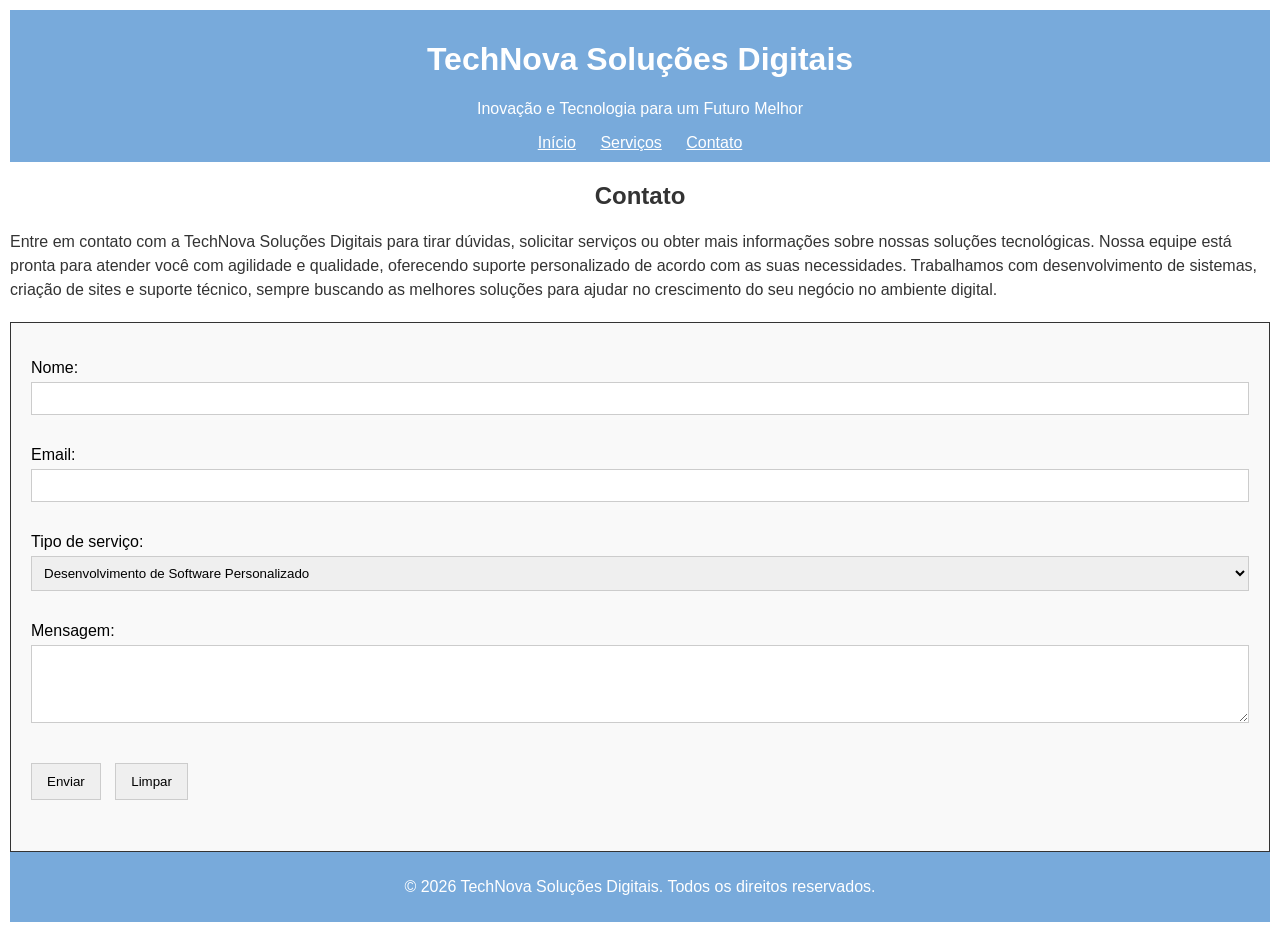
<file: contato.html>
<!DOCTYPE html>
<html lang="pt-br">
 <head>
    <meta charset="UTF-8">
    <title>Contato TechNova</title>
    <link rel="stylesheet" href="css/style.css">
 </head>

 <body style="margin:0;">
    <header>
        <div style="background:#78aadb; color:white; padding:10px; text-align: center;">
            <h1>TechNova Soluções Digitais</h1>
            <p>Inovação e Tecnologia para um Futuro Melhor</p>
            <nav>          
                <a href="index.html" style="color:white; margin: 0 10px;">Início</a>
                <a href="servicos.html" style="color:white; margin: 0 10px;">Serviços</a>
                <a href="contato.html" style="color:white; margin: 0 10px;">Contato</a>
            </nav>
        </div>
    </header>

    <main> 
        <h2 id="titulo">Contato</h2>
        <p class="texto">Entre em contato com a TechNova Soluções Digitais para tirar dúvidas, solicitar serviços ou obter mais informações sobre nossas soluções tecnológicas. Nossa equipe está pronta para atender você com agilidade e qualidade, oferecendo suporte personalizado de acordo com as suas necessidades. Trabalhamos com desenvolvimento de sistemas, criação de sites e suporte técnico, sempre buscando as melhores soluções para ajudar no crescimento do seu negócio no ambiente digital.</p>
        <form class="formulario" action="index.html">
        <p>
            <label for="nome">Nome:</label><br>
            <input type="text" id="nome" name="nome" required>
        </p>
        <p>
            <label for="email">Email:</label><br>
            <input type="email" id="email" name="email" required>
        </p>
        <p>
            <label for="servico">Tipo de serviço:</label><br>
                        <select id="servico" name="servico">
                            <option value="option">Desenvolvimento de Software Personalizado</option>
                            <option value="option1">Desenvolvimento de Sites Responsivos</option>
                            <option value="option2">Suporte Técnico e Manutenção</option>
                            <option value="option3">Consultoria em Transformação Digital</option>
                            <option value="option4">Desenvolvimento de Aplicativos Móveis</option>
                            <option value="option5">Marketing Digital e SEO</option>
                        </select>
        </p>
        <p> 
            <label for="textarea">Mensagem:</label><br>
            <textarea required id="textarea" name="textarea" rows="4" cols="50"></textarea>
        </p>

        <p>
            <input type="submit" value="Enviar">
            <input type="reset" value="Limpar">
        </p>
        </form>
    </main>
    <footer style="background:#78aadb; color:white; padding:10px; text-align: center;">
        <p>&copy; 2026 TechNova Soluções Digitais. Todos os direitos reservados.</p>
    </footer>
 </body>
</html>
</file>
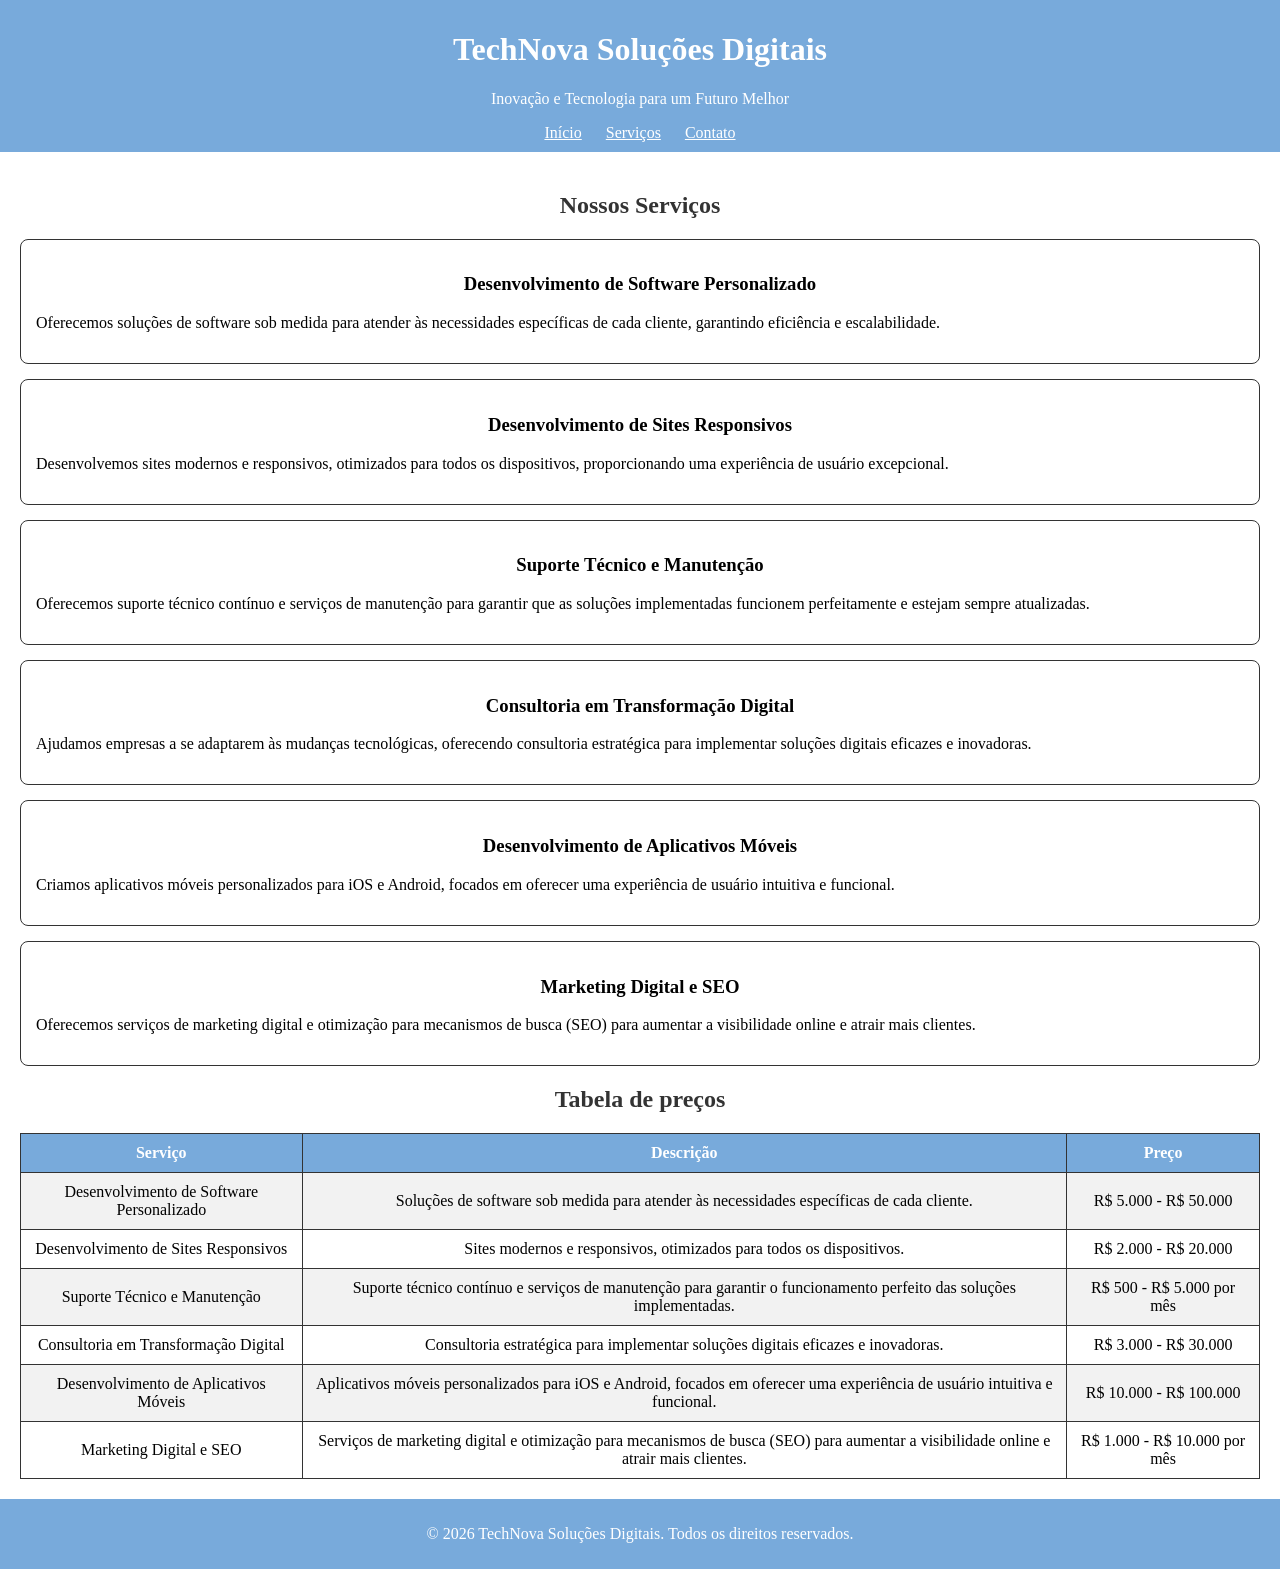
<file: servicos.html>
<!DOCTYPE html>
<html lang="pt-br">
 <head>
    <meta charset="UTF-8">
    <title>Serviços TechNova</title>
    <style> .card { border: 1px solid #333; padding: 15px; margin: 10px 0;border-radius: 8px; margin-bottom: 15px;}</style>
    <style> .card h3 {text-align: center; }</style>
    <style>table {width: 100%; border-collapse: collapse; margin-top: 20px;}th, td {border: 1px solid #333; padding: 10px; text-align: center;}th {background-color: #78aadb; color: white;}tr:nth-child(even) {
    background-color: #f2f2f2;}</style>
 </head>
 <body style="margin:0;">
    <header>
        <div style="background:#78aadb; color:white; padding:10px; text-align: center;">
            <h1>TechNova Soluções Digitais</h1>
            <p>Inovação e Tecnologia para um Futuro Melhor</p>
            <nav>          
                <a href="index.html" style="color:white; margin: 0 10px;">Início</a>
                <a href="servicos.html" style="color:white; margin: 0 10px;">Serviços</a>
                <a href="contato.html" style="color:white; margin: 0 10px;">Contato</a>
            </nav>
        </div>
    </header>

    <main style="padding: 20px;">
        <h2 style="text-align: center; color:#333">Nossos Serviços</h2>
        <div class="card">
            <h3>Desenvolvimento de Software Personalizado</h3>
            <p>Oferecemos soluções de software sob medida para atender às necessidades específicas de cada cliente, garantindo eficiência e escalabilidade.</p>
        </div>
        <div class="card">
            <h3>Desenvolvimento de Sites Responsivos</h3>
            <p>Desenvolvemos sites modernos e responsivos, otimizados para todos os dispositivos, proporcionando uma experiência de usuário excepcional.</p>
        </div>
        <div class="card">
            <h3>Suporte Técnico e Manutenção</h3>
            <p>Oferecemos suporte técnico contínuo e serviços de manutenção para garantir que as soluções implementadas funcionem perfeitamente e estejam sempre atualizadas.</p>
        </div>
        <div class= "card">
            <h3>Consultoria em Transformação Digital</h3>
            <p>Ajudamos empresas a se adaptarem às mudanças tecnológicas, oferecendo consultoria estratégica para implementar soluções digitais eficazes e inovadoras.</p>
        </div>  
        <div class="card">
            <h3>Desenvolvimento de Aplicativos Móveis</h3>
            <p>Criamos aplicativos móveis personalizados para iOS e Android, focados em oferecer uma experiência de usuário intuitiva e funcional.</p>
        </div>
        <div class="card">
            <h3>Marketing Digital e SEO</h3>
            <p>Oferecemos serviços de marketing digital e otimização para mecanismos de busca (SEO) para aumentar a visibilidade online e atrair mais clientes.</p> 
        </div>

        <h2 style="text-align: center; color:#333">Tabela de preços</h2>
        <table>
            <tr>
                <th>Serviço</th>
                <th>Descrição</th>
                <th>Preço</th>
            </tr>
            <tr>
                <td>Desenvolvimento de Software Personalizado</td>
                <td>Soluções de software sob medida para atender às necessidades específicas de cada cliente.</td>
                <td>R$ 5.000 - R$ 50.000</td>
            </tr>
            <tr>
                <td>Desenvolvimento de Sites Responsivos</td>
                <td>Sites modernos e responsivos, otimizados para todos os dispositivos.</td>
                <td>R$ 2.000 - R$ 20.000</td>
            </tr>
            <tr>
                <td>Suporte Técnico e Manutenção</td>
                <td>Suporte técnico contínuo e serviços de manutenção para garantir o funcionamento perfeito das soluções implementadas.</td>
                <td>R$ 500 - R$ 5.000 por mês</td>
            </tr>
            <tr>
                <td>Consultoria em Transformação Digital</td>
                <td>Consultoria estratégica para implementar soluções digitais eficazes e inovadoras.</td>
                <td>R$ 3.000 - R$ 30.000</td>
            </tr>
            <tr>
                <td>Desenvolvimento de Aplicativos Móveis</td>
                <td>Aplicativos móveis personalizados para iOS e Android, focados em oferecer uma experiência de usuário intuitiva e funcional.</td>
                <td>R$ 10.000 - R$ 100.000</td>
            </tr>
            <tr>
                <td>Marketing Digital e SEO</td>
                <td>Serviços de marketing digital e otimização para mecanismos de busca (SEO) para aumentar a visibilidade online e atrair mais clientes.</td>
                <td>R$ 1.000 - R$ 10.000 por mês</td>
            </tr> 
        </table>
    </main>
    <footer style="background:#78aadb; color:white; padding:10px; text-align: center;">
        <p>&copy; 2026 TechNova Soluções Digitais. Todos os direitos reservados.</p>
    </footer>
 </body>
</html>
</file>
<file: css/style.css>
*{box-sizing:border-box;}
body{margin:20px;padding:10px;font-family:Arial,sans-serif;}
#titulo{text-align:center;margin-bottom:20px;color:#333;}
.texto{margin-bottom:20px;color:#333;line-height:1.5;}
.formulario{border:1px solid #333;padding:20px;background-color:#f9f9f9;}
input,select,textarea{width:100%;padding:8px;margin-top:5px;margin-bottom:15px;border:1px solid #ccc;}
input[type="submit"],input[type="reset"]{width:auto;padding:10px 15px;margin-right:10px;cursor:pointer;}
</file>
